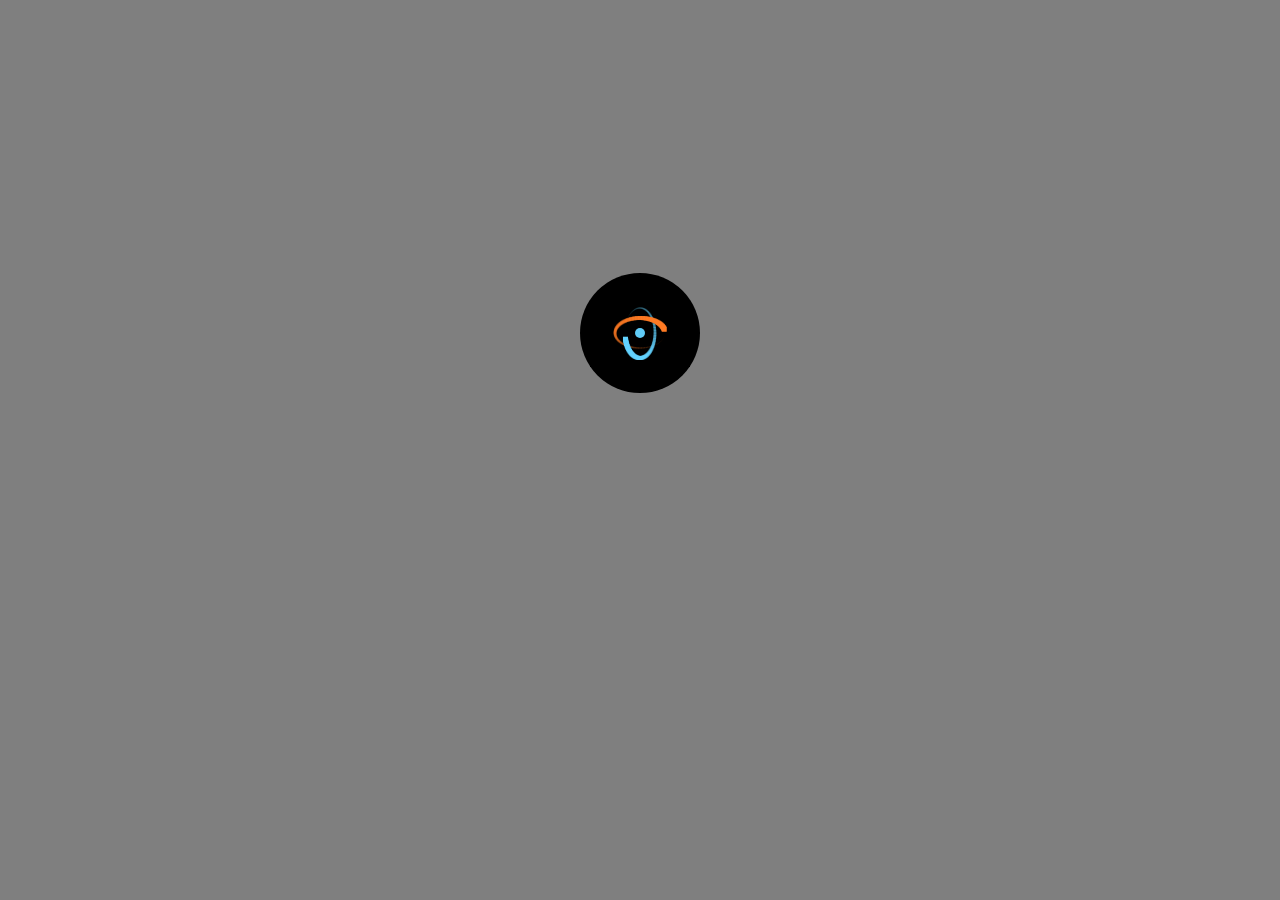
<file: static/index.html>
<!doctype html>
<meta charset="utf-8" />
<meta name="viewport" content="width=device-width,initial-scale=1.0">
<title>Sonic</title>
<style>
*{
	margin: 0;
	padding: 0;
	box-sizing: border-box;
}
body {
	width: 100vw;
	height: 100vh;
	position: relative;
	background: rgba(0,0,0,0.5);
}
#container {
	/* overflow: hidden; */
	/* width: 100%; */
	margin: 0 auto;
	position: absolute;
	left: 50%;
	top: 35%;
	transform: translate(-50%,-35%);
	display: flex;
	flex-direction: column;
	justify-content: center;
	align-items: center;
}
#in { 
	overflow: hidden;
}
div.l {
	display: flex;
	align-items: center;
	justify-content: center;
	background: #000;
	height: 120px;
	width: 120px;
	position: relative;
	border-radius: 50%;
}
canvas { display: block; }

</style>
<body>
<div id="container">
	<div id="in"></div>
</div>
<script src="sonic.js"></script>
<script>
	const option = {
		width: 100,
		height: 100,
		stepsPerFrame: 4,
		trailLength: 1,
		pointDistance: .01,
		fps: 25,
		fillColor: '#FF7B24',
		setup: function() {
			this._.lineWidth = 10;
		},
		step: function(point, i, f) {
			var progress = point.progress,
				degAngle = 360 * progress,
				angle = Math.PI/180 * degAngle,
				angleB = Math.PI/180 * (degAngle - 180),
				size = i*5;

			this._.fillRect(
				Math.cos(angle) * 25 + (50-size/2),
				Math.sin(angle) * 15 + (50-size/2),
				size,
				size
			);
			this._.fillStyle = '#63D3FF';
			this._.fillRect(
				Math.cos(angleB) * 15 + (50-size/2),
				Math.sin(angleB) * 25 + (50-size/2),
				size,
				size
			);
			if (point.progress == 1) {
				this._.globalAlpha = f < .5 ? 1-f : f;
				// this._.fillStyle = '#EEE';
				this._.beginPath();
				this._.arc(50, 50, 5, 0, 360, 0);
				this._.closePath();
				this._.fill();
			}
		},
		path: [
			['line', 40, 10, 60, 90]
		]
	};
	const container = document.getElementById('in');
	const d = document.createElement('div');
	const a = new Sonic(option);

	d.className = 'l';
	d.appendChild(a.canvas);
	container.appendChild(d);
	// a.canvas.style.marginTop = (150 - a.fullHeight) / 2 + 'px';
	// a.canvas.style.marginLeft = (150 - a.fullWidth) / 2 + 'px';
	a.play();
</script>
</body>
</file>
